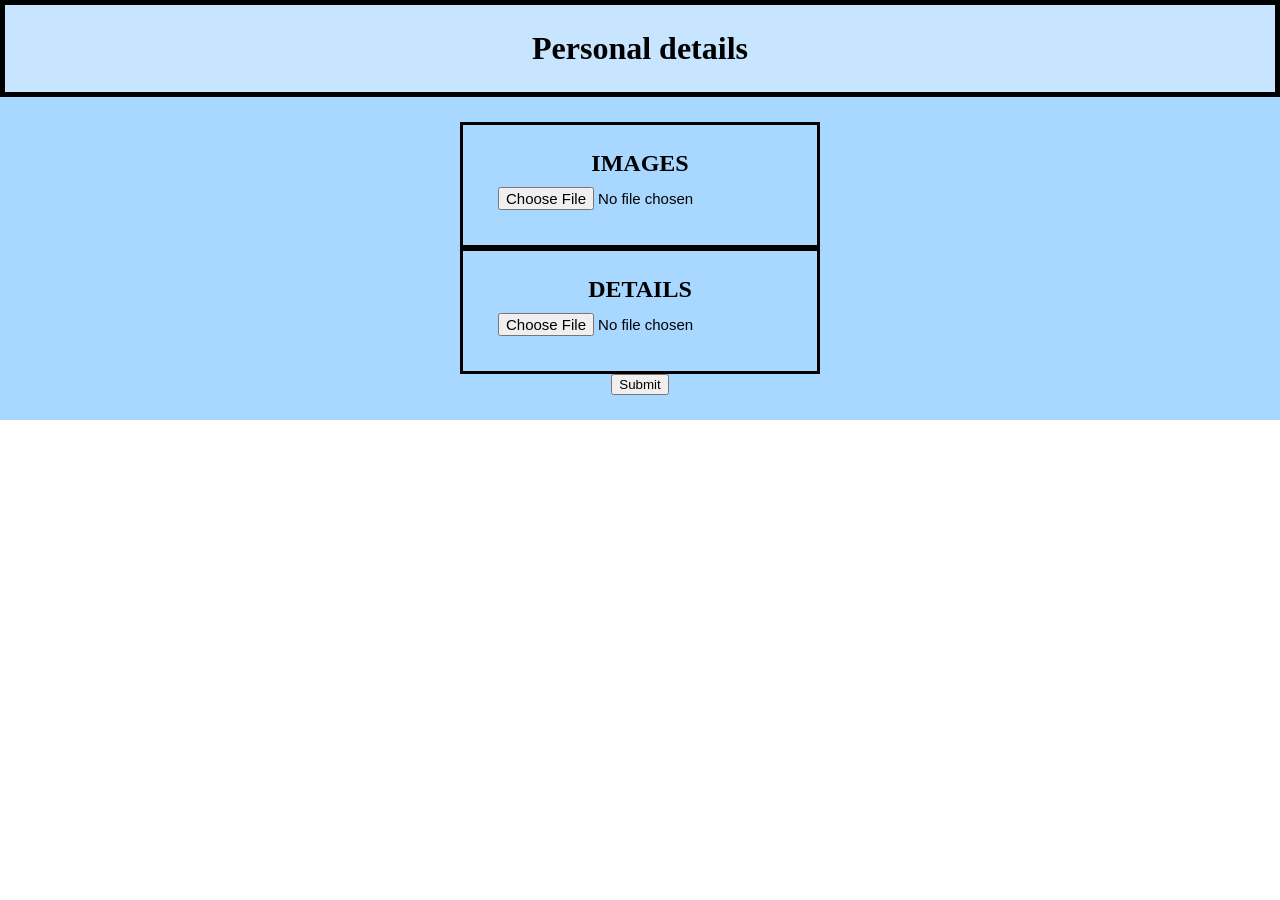
<file: Assignment-1(11-03-2022)/index.html>
<!DOCTYPE html>
<html lang="en">
<head>
    <meta charset="UTF-8">
    <meta name="viewport" content="width=device-width, initial-scale=1.0">
    <title>Personal details</title>
    <link rel="stylesheet" href="./styles.css">
    <script src="./script.js" defer></script>
</head>
<body >
    <div class="header">
        <h1 class="heading">Personal details</h1>
    </div>
    <div class="container">
        <form id="form-1" action="./page-1.html" target="_blank" method="get">
        <div class="subContainer-1">
            <h2>IMAGES</h2>
            <input type="file" id="userImage" name="image" required accept="image/*">
            
        </div>
        <div class="subContainer-1">
            <h2>DETAILS</h2>
            <input type="file" id="userDetails" name="details" required accept=".json">
        </div>
        <input type="submit" id="submit" >
    </form>
    </div>
    
    
</body>
</html>
</file>
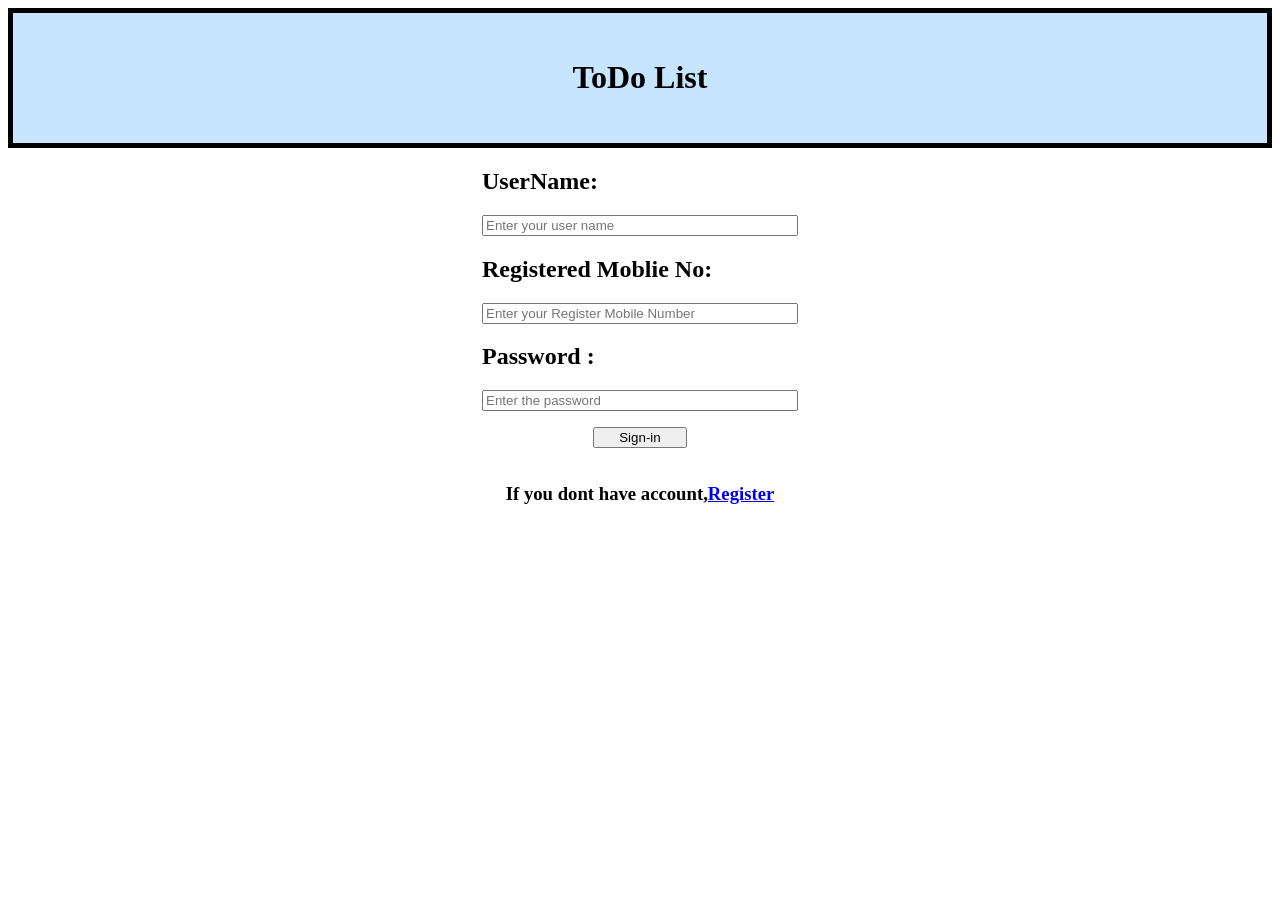
<file: Assignment-2(14-03-2022)/index.html>
<!DOCTYPE html>
<html lang="en">
<head>
    <meta charset="UTF-8">
    <meta name="viewport" content="width=device-width, initial-scale=1.0">
    <title>Log in-TODO List</title>
    <link rel="stylesheet" href="./styles-1.css">
</head>
<body>
    <div class="container">
        <div class="header">
            <h1 class="heading">ToDo List</h1>
        </div>
        <div class="sub-Container">
            <div class="sign-in">
                <form class="credentials" action="./todoList.html" target="_blank">
                    <label for="name"><h2>UserName: </h2></label>
                    <input id="name" placeholder="Enter your user name" type="text" required>
                    <label for="moblieNo"><h2>Registered Moblie No: </h2></label>
                    <input id="moblieNo" type="tel" placeholder="Enter your Register Mobile Number" required>
                    <label for="password"><h2>Password : </h2></label>
                    <input id="password" type="password" placeholder="Enter the password" required>
                    <button id="submit" type="submit">Sign-in</button>
                </form>
            </div>
            <div class="sign-up">
                <h3>If you dont have account,<a href="./sign-up.html" target="_blank">Register</a></h3>
            </div>
        </div>    
    </div>
    <script src="./script-1.js"></script>
</body>
</html>
</file>
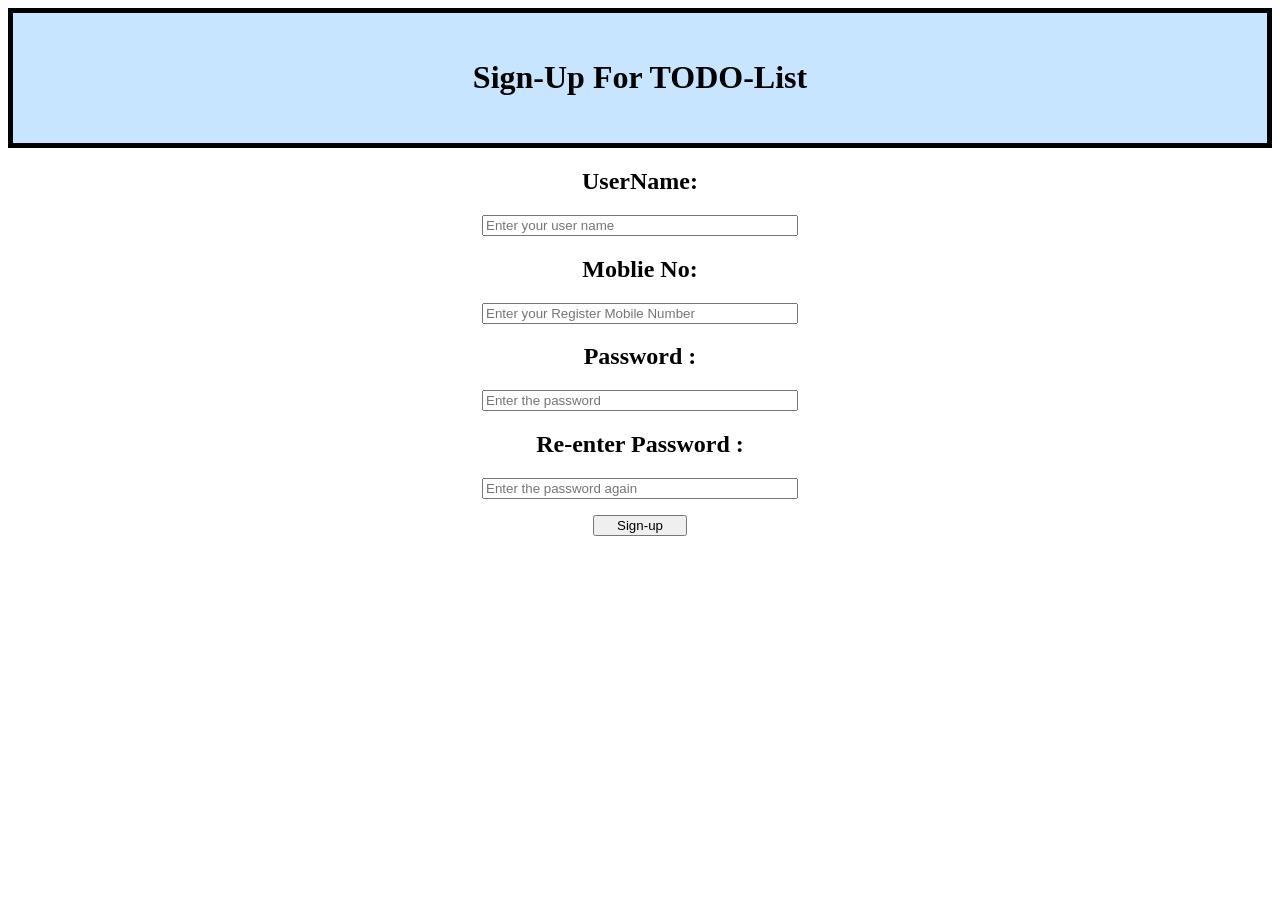
<file: Assignment-2(14-03-2022)/sign-up.html>
<!DOCTYPE html>
<html lang="en">
<head>
    <meta charset="UTF-8">
    <meta name="viewport" content="width=device-width, initial-scale=1.0">
    <title>Sign-up</title>
    <link rel="stylesheet" href="./styles-2.css">
</head>
<body>
    <div class="container">
        <div class="header">
            <h1 class="heading">Sign-Up For TODO-List</h1>
        </div>
        <div class="sub-Container">
            <div class="sign-up">
                <form class="credentials" action="./index.html" target="_blank" method="post">
                    <label for="name"><h2>UserName: </h2></label>
                    <input id="name" placeholder="Enter your user name" type="text" required>
                    <label for="moblieNo"><h2>Moblie No: </h2></label>
                    <input id="moblieNo" placeholder="Enter your Register Mobile Number" type="tel" required>
                    <label for="password"><h2>Password : </h2></label>
                    <input id="password" type="password" placeholder="Enter the password" required>
                    <label for="re-password"><h2>Re-enter Password : </h2></label>
                    <input id="re-password" placeholder="Enter the password again" type="password" required>
                    <button id="submit" type="submit">Sign-up</button>
                </form>
            </div>
        </div>    
    </div>
    <script src="./script-2.js"></script>
</body>
</html>
</file>
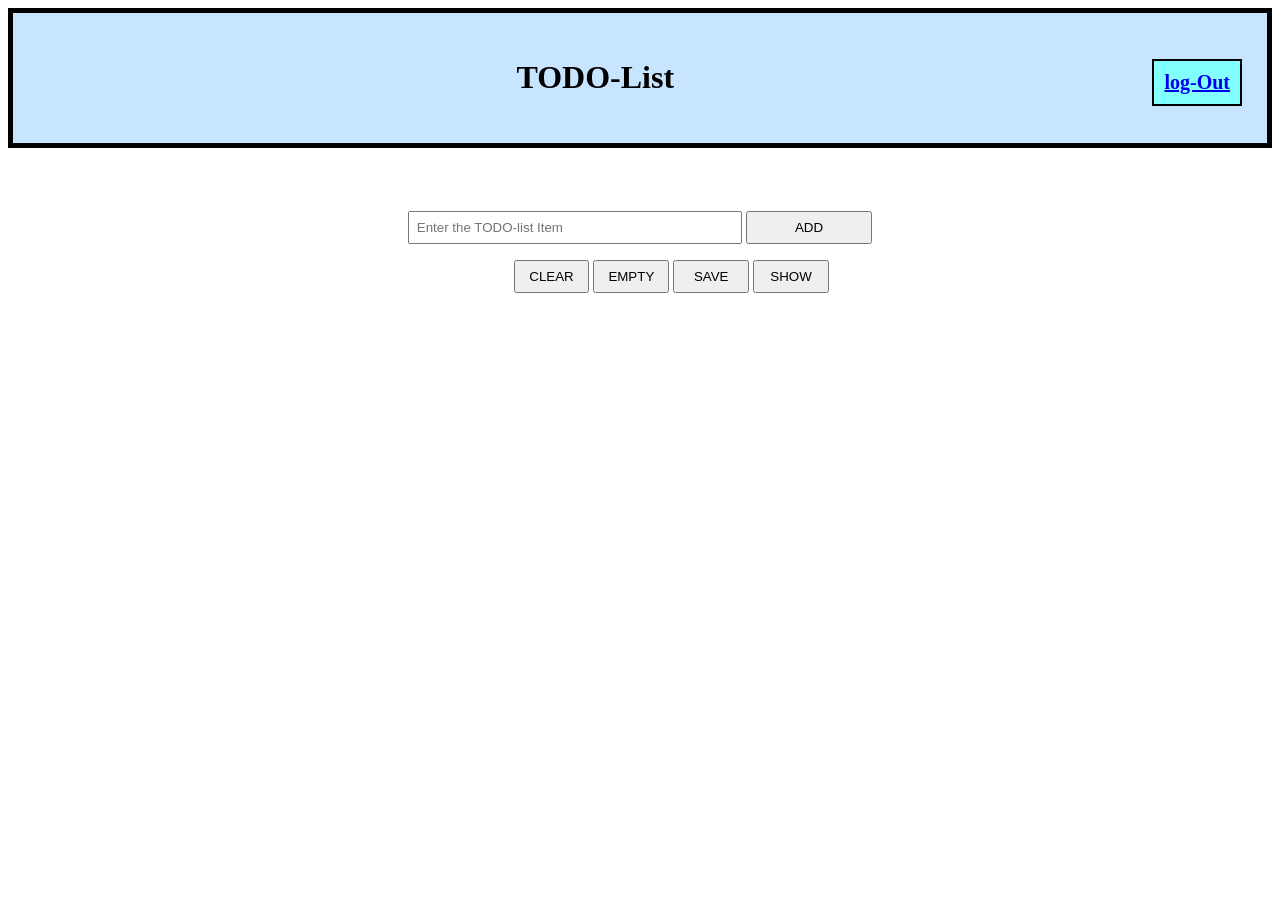
<file: Assignment-2(14-03-2022)/todoList.html>
<!DOCTYPE html>
<html lang="en">
<head>
    <meta charset="UTF-8">
    <meta name="viewport" content="width=device-width, initial-scale=1.0">
    <title>TODO-List</title>
    <link rel="stylesheet" href="./styles-3.css">
</head>
<body>
    <div class="container">
        <div class="header">
            <h1 class="heading">TODO-List<div class="logOut"><a href="./index.html">log-Out</a></div></h1>
            
        </div>
        <div class="sub-Container">
            <div class="todoList">
                <form class="form-1">
                    <input id="task" type="text" placeholder="Enter the TODO-list Item" required>
                    <button id="addBtn" class="button" type="submit">ADD</button>
                </form>
                <div class="answer">
                    <ul id="Mylist"></ul>
                    <button id="clear" class="button" >CLEAR</button>
                    <button id="empty" class="button">EMPTY</button>
                    <button id="save" class="button">SAVE</button>
                    <button id="show" class="button">SHOW</button>
                </div>
            </div>
        </div>    
    </div>
    <script src="./script-3.js"></script>
</body>
</html>
</file>
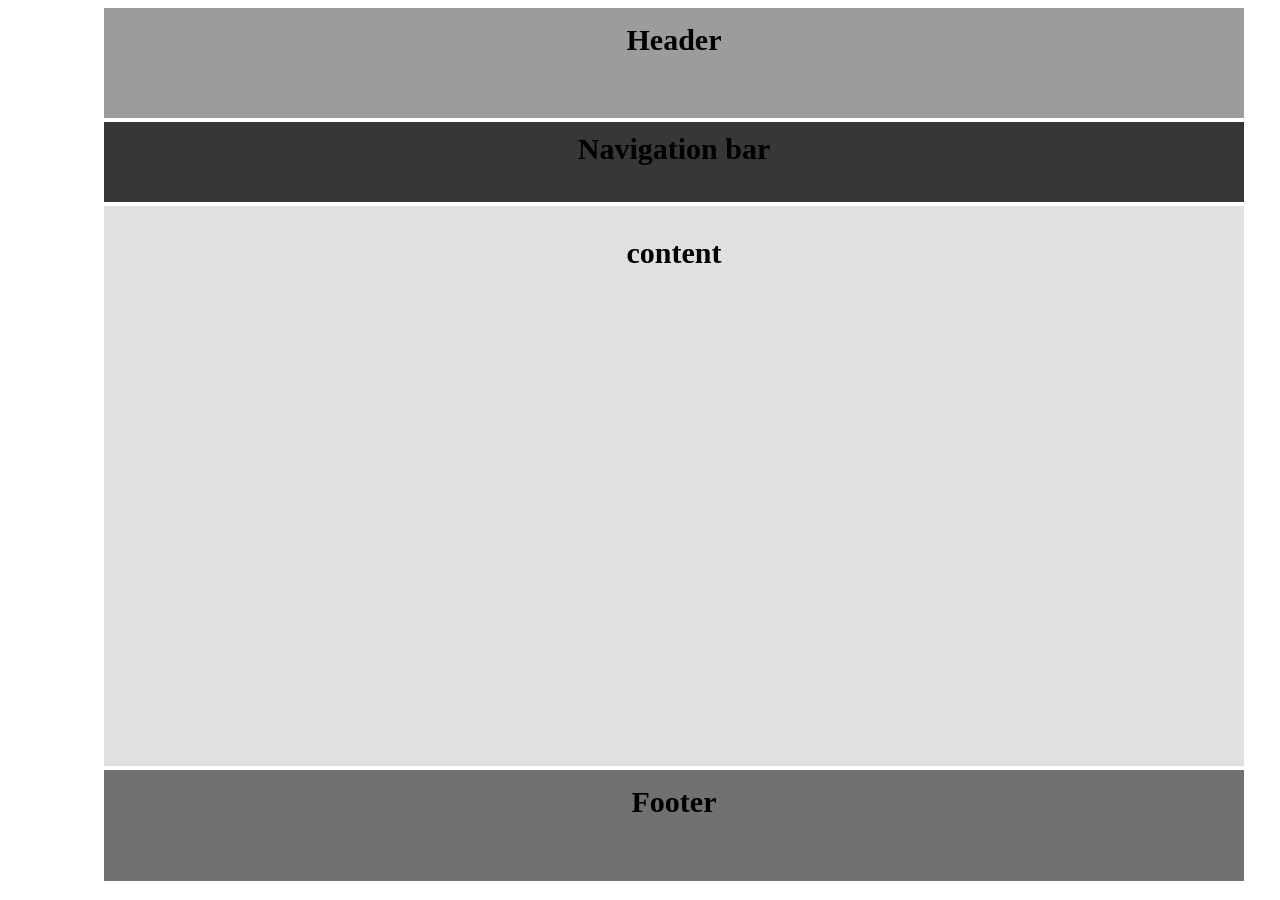
<file: Task-1/Layout-1.html>
<!DOCTYPE html>
<html lang="en">
    <head>
        <title>Naveen Layout</title>
        <style>
            .container{
                margin: auto;
                width: 1080px;
                height: 720px;
            }
            header{
                height: 80px;
                width: 1080px;
                font-weight: bold;
                font-size: 30px;
                color: black;
                background-color: rgb(156, 156, 156);
                padding: 15px 30px;
                margin: 4px;
                text-align: center;
                
            }
            nav{
                height: 60px;
                width: 1080px;
                font-weight: bold;
                font-size: 30px;
                color: black;
                background-color:rgb(56, 54, 54);
                padding: 10px 30px;
                margin: 4px;
                text-align: center;
            }
            .content {
                font-weight: bold;
                font-size: 30px;
                color: black;
                height: 500px;
                width: 1080px;
                background-color: rgb(224, 224, 222);
                padding: 30px;
                margin: 4px;
                text-align: center;
            }
            footer{
                height: 81px;
                width: 1080px;
                font-weight: bold;
                font-size: 30px;
                color: black;
                background-color: rgb(114, 113, 113);
                padding: 15px 30px;
                margin: 4px;
                text-align: center;
            }
        </style>
    </head>
    <body>
    <div class="container">
        <header>Header</header>
        <nav>Navigation bar</nav>
        <div class="content">content</div>
        <footer>Footer</footer>
    </div>
    </body>
</html>
</file>
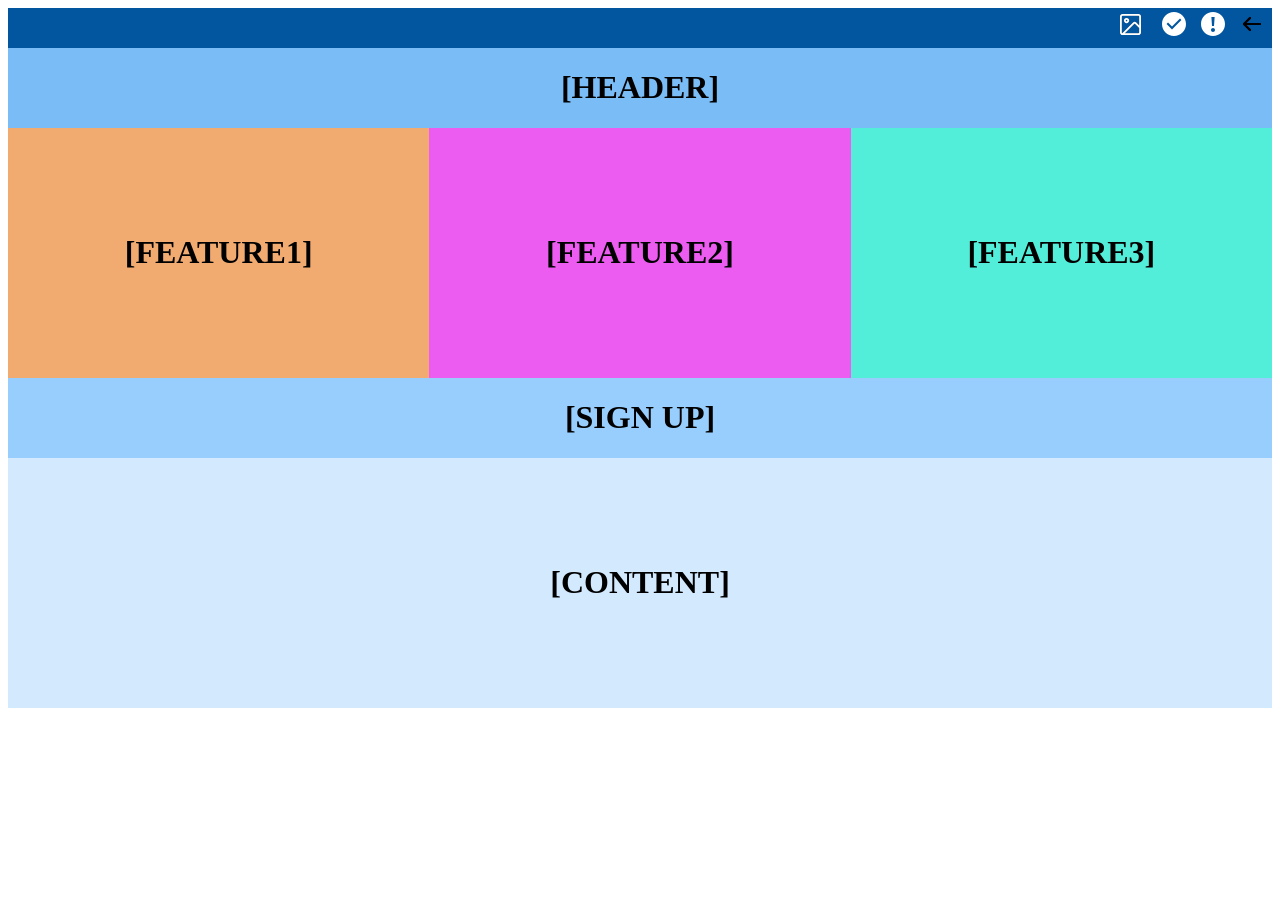
<file: Task-2/Responsive.html>
<!DOCTYPE html>
<html lang="en">
<head>
    <meta charset="UTF-8">
    <meta name="viewport" content="width=device-width, initial-scale=1.0">
    <title>Task-2</title>
    <link rel="stylesheet" href="styles.css">
    <link rel="icon" href="https://encrypted-tbn0.gstatic.com/images?q=tbn:ANd9GcQroWJcCLL3Qxv8UTKdlfZT4JHX7O8LqMdlug&usqp=CAU">
</head>
<body>
    <div class="container">
        <div class="navi"><nav></nav></div>
        <div class="head"><h1>[HEADER]</h1></div>
        <div class="feature">
            <div class="feat-1"><h1>[FEATURE1]</h1></div>
            <div class="feat-2"><h1>[FEATURE2]</h1></div>
            <div class="feat-3"><h1>[FEATURE3]</h1></div>
            <div class="sign-in"><h1>[SIGN UP]</h1></div>
        </div>
        
        <div class="content"><h1>[CONTENT]</h1></div>
    
    </div>
</body>
</html>
</file>
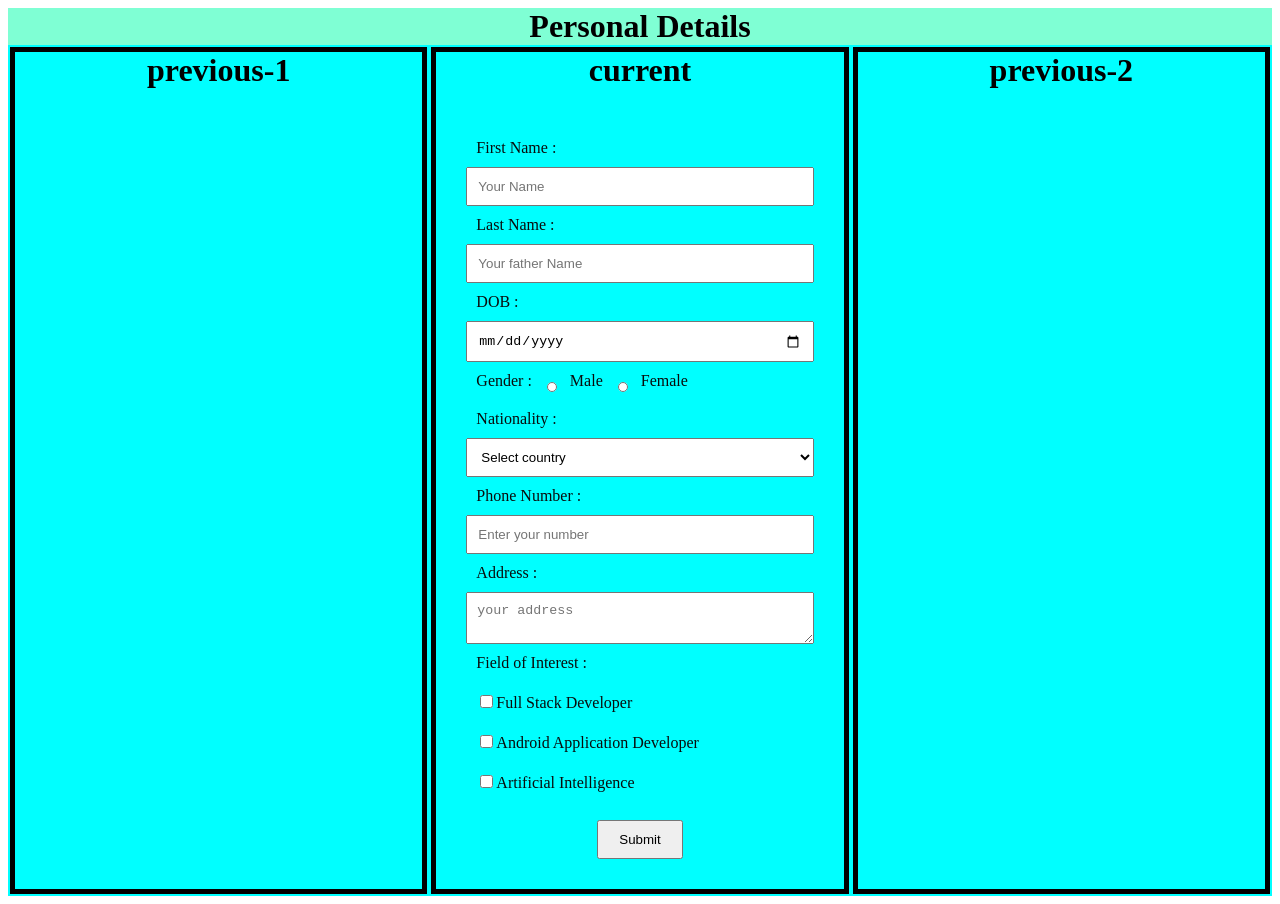
<file: Task-3/form.html>
<!DOCTYPE html>
<html lang="en">
<head>
    <meta charset="UTF-8">
    <meta name="viewport" content="width=device-width, initial-scale=1.0">
    <link rel="icon" href="https://encrypted-tbn0.gstatic.com/images?q=tbn:ANd9GcQroWJcCLL3Qxv8UTKdlfZT4JHX7O8LqMdlug&usqp=CAU">
    <link rel="stylesheet" href="styles1.css">
    <script src="script.js" defer></script>
    <title>form</title>
</head>
<body>
    <div class="head"><h1>Personal Details</h1></div>
    <div class="container">
        <div class="subContainer">
            <h1>previous-1</h1>
            <div></div>
        </div>
        <div class="subContainer">
            <h1>current</h1>
            <form id="form-1">
                <label for="name">First Name : </label>
                <input id="name" type="text" placeholder="Your Name" required>
                <label for="l-name" >Last Name : </label>
                <input id="l-name" type="text" placeholder="Your father Name">
                <label for="dob">DOB  : </label>
                <input id="dob" type="date" placeholder="Your Date of birth">
                <div class="gender">
                    <label>Gender : </label>
                    <input id="male" value="male" name="gender" type="radio">
                    <label for="male">Male</label>
                    <input id="female" value="female" name="gender" type="radio">
                    <label for="female" >Female</label>
                </div>
                <label for="nation">Nationality : </label>
                <select id="nation">
                    <option>Select country</option>
                    <option>india</option>
                    <option>USA</option>
                </select>
                <label for="number">Phone Number : </label>
                <input type="tel" id="number" placeholder="Enter your number">
                <label for="address">Address : </label>
                <textarea id="address" placeholder="your address" value="addresses"></textarea>
                <div class="interest">
                    <label>Field of Interest : </label>
                    <label><input id="fullStack" value="Full Stack Developer" type="checkbox" name="interest">Full Stack Developer</label>
                    <label><input id="android" value="Android Application Developer" type="checkbox" name="interest">Android Application Developer</label>
                    <label><input id="AI" value="Artificial Intelligence" type="checkbox" name="interest">Artificial Intelligence</label>
                </div>
                <br>
                <input id="sub" type="submit" >
            </form>
        </div>
        <div class="subContainer">
            <h1>previous-2</h1>
            <div ></div>
        </div>
    </div>

</body>
</html>
</file>
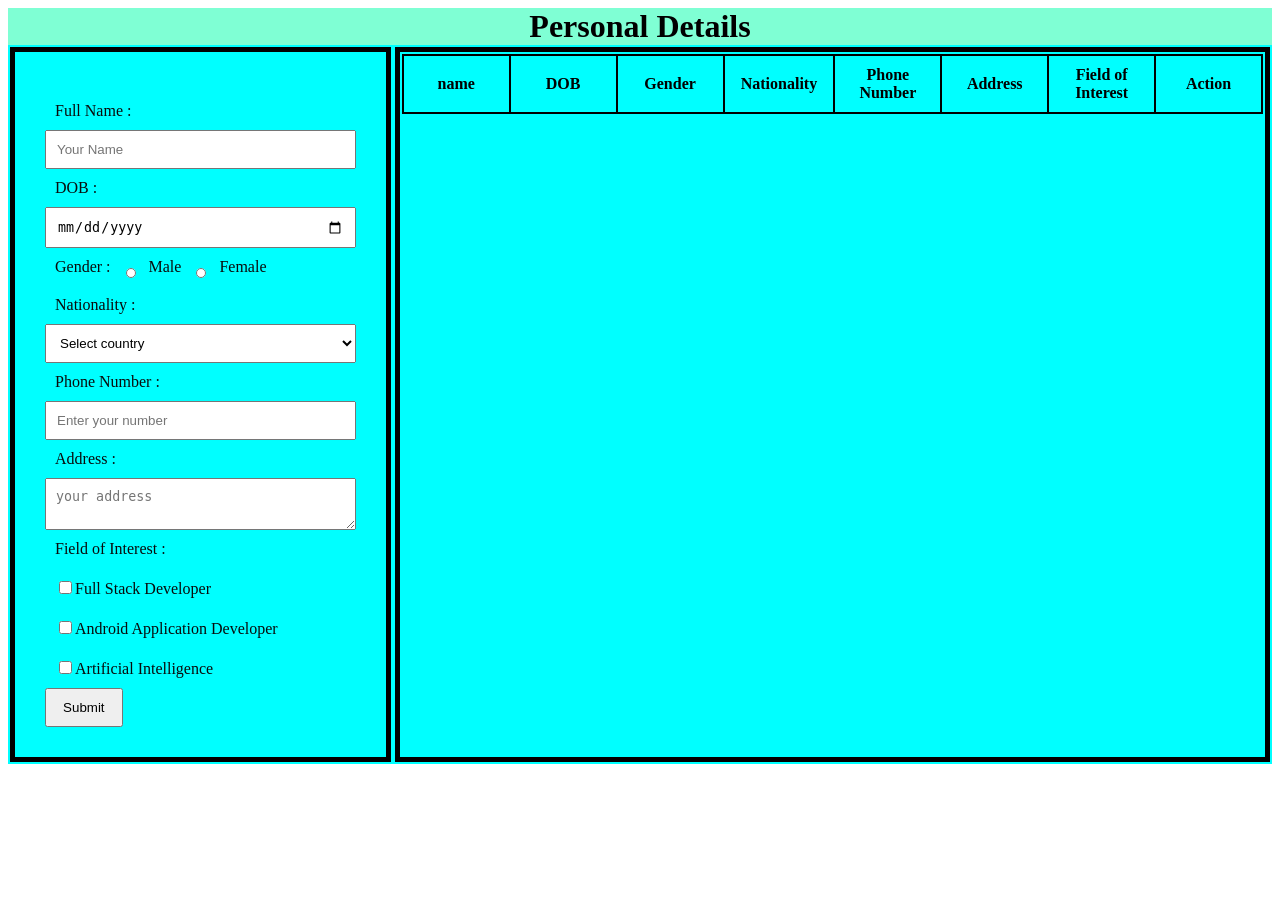
<file: Task-4/form_CRUD.html>
<!DOCTYPE html>
<html lang="en">
<head>
    <meta charset="UTF-8">
    <meta name="viewport" content="width=device-width, initial-scale=1.0">
    <link rel="icon" href="https://encrypted-tbn0.gstatic.com/images?q=tbn:ANd9GcQroWJcCLL3Qxv8UTKdlfZT4JHX7O8LqMdlug&usqp=CAU">
    <link rel="stylesheet" href="style.css">
    <title>form</title>
    <script src="script.js" defer></script>
</head>
<body>
    <div class="head"><h1>Personal Details</h1></div>
    <div class="container">
        
        <div class="subContainer">
            <form id="form-1">
                <label for="name">Full Name : </label>
                <input id="name" type="text" placeholder="Your Name" required>
                <label for="dob">DOB  : </label>
                <input id="dob" type="date" placeholder="Your Date of birth" required>
                <div class="gender">
                    <label>Gender : </label>
                    <input id="male" value="male" name="gender" type="radio" required>
                    <label for="male">Male</label>
                    <input id="female" value="female" name="gender" type="radio" required>
                    <label for="female" >Female</label>
                </div>
                <label for="nation">Nationality : </label>
                <select id="nation" required>
                    <option>Select country</option>
                    <option>india</option>
                    <option>USA</option>
                </select>
                <label for="number">Phone Number : </label>
                <input type="number" id="number" placeholder="Enter your number" required>
                <label for="address">Address : </label>
                <textarea id="address" placeholder="your address" value="addresses" required></textarea>
                <div class="interest">
                    <label>Field of Interest : </label>
                    <label><input id="fullStack" value="Full Stack Developer" type="checkbox" name="interest">Full Stack Developer</label>
                    <label><input id="android" value="Android Application Developer" type="checkbox" name="interest">Android Application Developer</label>
                    <label><input id="AI" value="Artificial Intelligence" type="checkbox" name="interest">Artificial Intelligence</label>
                </div>
                <div class="btn">
                    <input id="sub" type="submit" >
                </div>
            </form>
        </div>
        <div class="table">
            <table aria-describedby="Details">
                <tbody>
                    <tr>
                        <th class="Name">name</th>
                        <th class="DOB">DOB</th>
                        <th class="Gender">Gender</th>
                        <th class="Nationality">Nationality</th>
                        <th class="Phonenumber">Phone Number</th>
                        <th class="address">Address</th>
                        <th class="Interest">Field of Interest</th>
                        <th class="action">Action</th>
                    </tr>
                    
                </tbody>
            </table>
        </div>
    </div>
    
</body>
</html>
</file>
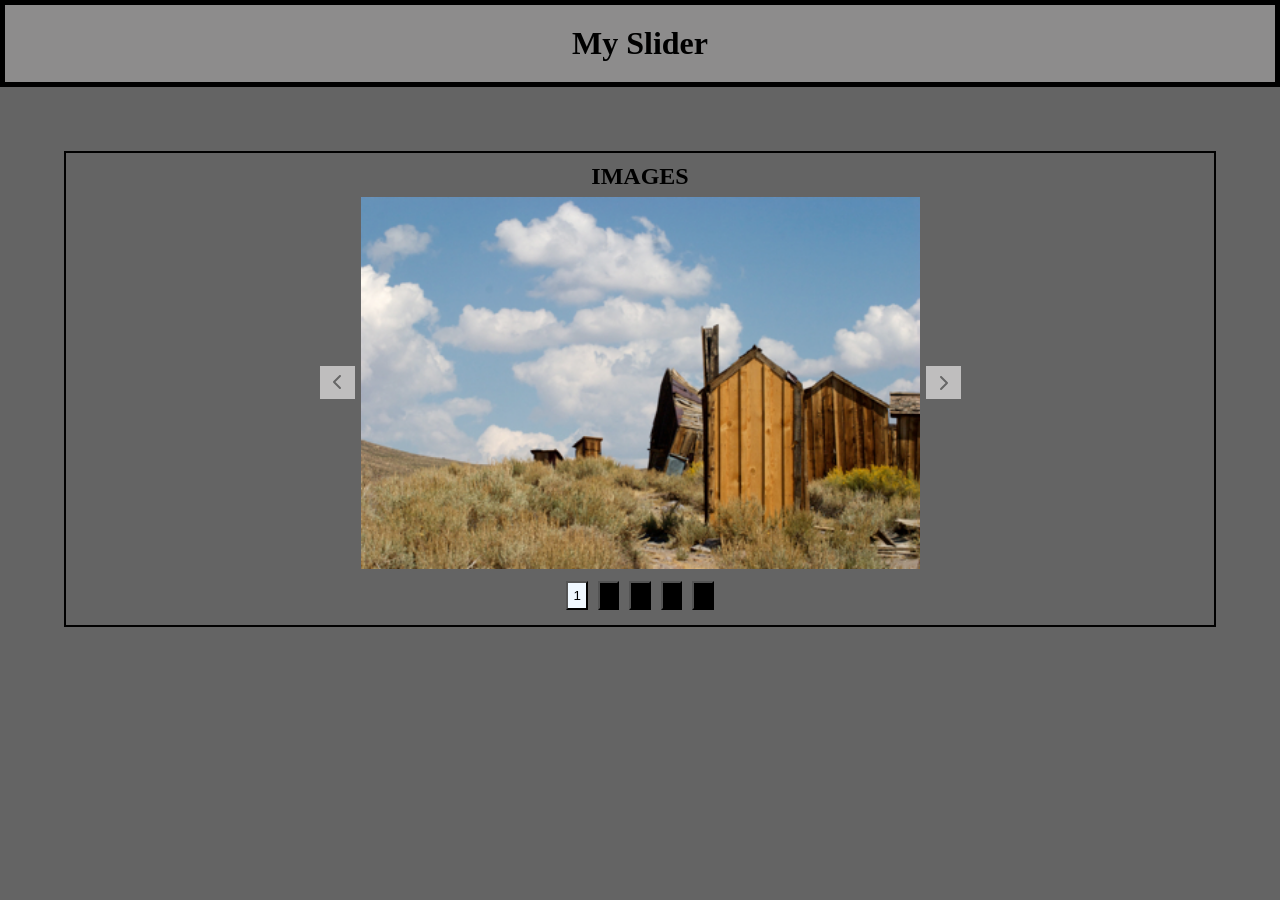
<file: Task-5/slider.html>
<!DOCTYPE html>
<html lang="en">
<head>
    <meta charset="UTF-8">
    <meta name="viewport" content="width=device-width, initial-scale=1.0">
    <link rel="icon" href="https://encrypted-tbn0.gstatic.com/images?q=tbn:ANd9GcQroWJcCLL3Qxv8UTKdlfZT4JHX7O8LqMdlug&usqp=CAU">
    <title>slider</title>
    <link rel="stylesheet" href="styles-5.css">
    <script src="./script-5.js" defer></script>
</head>
<body>
    <div class="container">
        <div class="head"><h1>My Slider</h1></div>
        <div class="subContainer">
            <div class="subHead"><h2>IMAGES</h2></div>
            <div class="imgCon">
                <div id="prev"></div>
                <img src="./images/image1.jpg" alt="image" id="images" >
                <div id="next"></div>
            </div>
            <div class="pointer">
                <button class="navi" onclick="change(0)">1</button>
                <button class="navi" onclick="change(1)">2</button>
                <button class="navi" onclick="change(2)">3</button>
                <button class="navi" onclick="change(3)">4</button>
                <button class="navi" onclick="change(4)">5</button>
            </div>
        </div>
    </div>
</body>
</html>
</file>
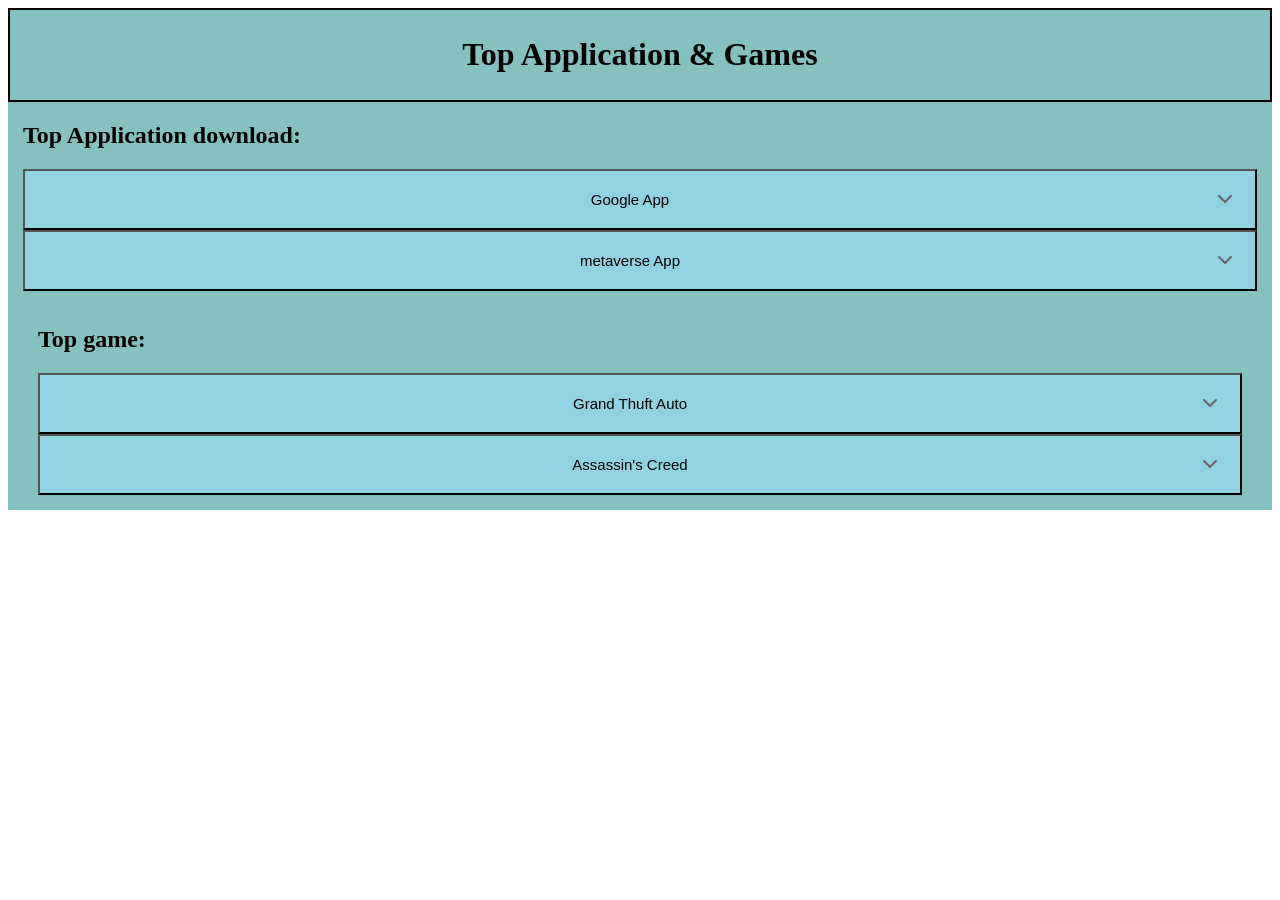
<file: Task-6/collaspeTab.html>
<!DOCTYPE html>
<html lang="en">
<head>
    <title>CollapseTab</title>
    <meta name="viewport" content="width=device-width, initial-scale=1">
    <link rel="icon" href="https://encrypted-tbn0.gstatic.com/images?q=tbn:ANd9GcQroWJcCLL3Qxv8UTKdlfZT4JHX7O8LqMdlug&usqp=CAU">
    <link rel="stylesheet" href="./styles-6.css">
    <script src="script-6.js" defer></script>
</head>
<body>
    <div class="container">
        <div class="heading">
            <h1>Top Application & Games</h1>
        </div>
        <div class="subContainer">
            <h2>Top Application download:</h2>
            <div class="app">
                <button class="collapseTab">Google App</button>
                <div class="content">
                    <a href="https://www.google.co.in/" target="_blank" class="in-content">Google</a>
                    <a href="https://www.youtube.com/" target="_blank" class="in-content">Youtube</a>
                    <a href="https://maps.google.com/" target="_blank" class="in-content">Google Map</a>
                    <a href="https://www.google.com/gmail/" target="_blank" class="in-content">Google Mail</a>
                </div>
                <button class="collapseTab">metaverse App</button>
                <div class="content">
                    <a href="https://www.facebook.com/" target="_blank" class="in-content">Facebook</a>
                    <a href="https://www.instagram.com/" target="_blank" class="in-content">Instagram</a>
                    <a href="https://www.whatsapp.com/" target="_blank" class="in-content">Whatsapp</a>
                </div>
            </div>
            <div class="game">
                <h2>Top game:</h2>
                <button class="collapseTab">Grand Thuft Auto</button>
                <div class="content">
                    <a href="https://www.rockstargames.com/games/grandtheftauto3" target="_blank" class="in-content">GTA 3</a>
                    <a href="https://www.rockstargames.com/games/vicecity" target="_blank" class="in-content">GTA : vicecity</a>
                    <a href="https://www.rockstargames.com/games/sanandreas" target="_blank" class="in-content">GTA : sanandres</a>
                    <a href="https://www.rockstargames.com/V/" target="_blank" class="in-content">GTA 5</a>
                </div>
                <button class="collapseTab">Assassin's Creed</button>
                <div class="content">
                    <a href="https://www.ubisoft.com/en-gb/game/assassins-creed/assassins-creed" target="_blank" class="in-content">Assassin Creed 1</a>
                    <a href="https://www.ubisoft.com/en-us/game/assassins-creed/assassins-creed-ii" target="_blank" class="in-content">Assassin Creed 2</a>
                    <a href="https://www.ubisoft.com/en-gb/game/assassins-creed/brotherhood" target="_blank" class="in-content">Assassin Creed: Brotherhood</a>
                    <a href="https://www.ubisoft.com/en-gb/game/assassins-creed/revelations" target="_blank" class="in-content">Assassin Creed: Revelation</a>
                    <a href="https://www.ubisoft.com/en-gb/game/assassins-creed/assassins-creed-3-remastered" target="_blank" class="in-content">Assassin Creed 3</a>
                    <a href="https://www.ubisoft.com/en-gb/game/assassins-creed/iv-black-flag" target="_blank" class="in-content">Assassin Creed 4: Black Flag</a>
                    <a href="https://www.ubisoft.com/en-gb/game/assassins-creed/rogue-remastered" target="_blank" class="in-content">Assassin Creed: Rogue</a>
                    <a href="https://www.ubisoft.com/en-gb/game/assassins-creed/unity" target="_blank" class="in-content">Assassin Creed: Unity</a>
                    <a href="https://www.ubisoft.com/en-gb/game/assassins-creed/syndicate" target="_blank" class="in-content">Assassin Creed: Syndicate</a>
                    <a href="https://www.ubisoft.com/en-gb/game/assassins-creed/origins" target="_blank" class="in-content">Assassin Creed: Origin</a>
                    <a href="https://www.ubisoft.com/en-gb/game/assassins-creed/valhalla" target="_blank" class="in-content">Assassin Creed: Valhalla</a>
                </div>
            </div>
        </div>
    </div>

</body>
</html>
</file>
<file: Assignment-1(11-03-2022)/styles.css>
*{
    margin: 0;
}
.header{
    text-align: center;
    background-color: #c7e5ff;
    border: 5px solid black;
}
.heading,.subContainer-1,.footer,.container{
    padding: 25px;
}
.container{
    display: flex;
    background-color: #a8d7ff;
    
    
}
.form-1,.container{
    text-align: center;
    justify-content: center;
}
.subContainer-1{
    flex: 50%;
    text-align: center;
    border: 3px solid black;
}
.footer{
    text-align: center;
    background-color: #9bc9f1;
    border: 4px solid black;
}
/*#submit{
    padding: 10px;
    width: 25%;
    font-size: 20px;
}*/
#userImage,#userDetails{
    font-size: 15px;
    padding: 10px;
}
</file>
<file: Assignment-2(14-03-2022)/styles-1.css>
.credentials{
    display: flex;
    flex-direction: column;
    width: 25%;
}
.header{
    text-align: center;
    background-color: #c7e5ff;
    border: 5px solid black;
}
.heading{
    padding: 25px;
}
.sign-in{
    display: flex;
    justify-content: center;
}
#submit{
    width: 30%;
    margin: 5% 35%;
}
.sign-up{
    text-align: center;
}
</file>
<file: Assignment-2(14-03-2022)/styles-2.css>
.credentials{
    display: flex;
    flex-direction: column;
    width: 25%;
}
.header{
    text-align: center;
    background-color: #c7e5ff;
    border: 5px solid black;
}
.heading{
    padding: 25px;
}
.sign-up{
    display: flex;
    justify-content: center;
    text-align: center;
}
#submit{
    width: 30%;
    margin: 5% 35%;
}
</file>
<file: Assignment-2(14-03-2022)/styles-3.css>
.header{
    text-align: center;
    background-color: #c7e5ff;
    border: 5px solid black;
}
.sub-Container{
    margin-top: 5%;
}
.heading{
    padding: 25px;
}
.form-1{
    text-align: center;
}
#task{
    padding: 7px;
    width: 25%;
}
.button{
    width: 10%;
    padding: 7px;
}
.answer{
    margin-left: 40%;
    
}
.logOut{
    float: right;
    font-size: 20px;
    padding: 10px;
    border: 2px solid;
    background-color: #82ffff;
}
</file>
<file: Task-2/styles.css>
.head,.feat-1,.feat-2,.feat-3,.sign-in,.content{
    justify-content: center;
    align-items: center;
    display: flex;
}
nav{
    background-image: url(images/spriteimage.svg);
    height: 40px;
    width: 154px;
    float: right;
    background-position: -239px 43px;
}
.navi{
    height: 40px;
    background-color: rgb(2, 86, 160);
    
}
.head{
    background-color: rgb(122, 188, 245);
}
.feature{
    display: flex;
    flex-wrap: wrap;
}
.feat-1,.feat-2,.feat-3{
    flex: 33%;
    height: 250px;
}
.feat-1{
    background-color: rgb(241, 171, 113);
}
.feat-2{
    background-color: rgb(237, 92, 241);
}
.feat-3{
    background-color: rgb(83, 238, 217);
}
.sign-in{
    background-color: rgb(152, 206, 253);
    flex-wrap: wrap;
    flex: 33%;
}
.content{
    background-color: rgb(211, 233, 253);
    height: 250px ;
}
@media screen and (min-width:481px) and (max-width: 768px){
    .feat-1,.feat-2,.feat-3,.sign-in,.content{
        flex: 50%;
    }
}
@media  screen and (min-width:320px) and (max-width: 480px){
    .feat-1,.feat-2,.feat-3,.sign-in,.content{
        flex: 100%;
    }
}
</file>
<file: Task-3/styles1.css>
form{
    display:flex;
    flex-direction: column;
    padding: 30px;
    margin-top: 10px;
    margin-left: auto;
    margin-right: auto;
    
}
label{
    color: rgb(9, 12, 12);
    padding: 10px;
}
textarea,select,input{
    padding: 10px;
}
.head{
    text-align: center;
    background-color: aquamarine;
    margin: 0px;
}
h1{
    margin: 0px;
    text-align: center;
}
.container{
    margin-top: 0px;
    background-color: aqua;
    display: flex;
    
    
}
.subContainer{
    flex: 33%;
    border-style: solid;
    border-width: 5px;
    margin: 2px;
}

#male,#female{
    width: 10px;
    margin-top: 12px;
}
.gender{
    display: flex;
}
#sub{
    width: 25%;
    margin-left: auto;
    margin-right: auto;
}
.interest{
    display:grid ;
}
</file>
<file: Task-4/style.css>
form{
    display:flex;
    flex-direction: column;
    padding: 30px;
    margin-top: 10px;
    margin-left: auto;
    margin-right: auto;
    
}
label{
    color: rgb(9, 12, 12);
    padding: 10px;
}
textarea,select,input{
    padding: 10px;
}
.head{
    text-align: center;
    background-color: aquamarine;
    margin: 0px;
}
h1{
    margin: 0px;
    text-align: center;
}
.container{
    margin-top: 0px;
    background-color: rgb(0, 255, 255);
    display: flex;
    
    
}
.subContainer{
    width: 30%;
    border-style: solid;
    border-width: 5px;
    margin: 2px;
}


#male,#female{
    width: 10px;
    margin-top: 12px;
}
.gender{
    display: flex;
}
#sub{
    width: 25%;
    margin-left: auto;
    margin-right: auto;
}
.interest{
    display:flex ;
    flex-direction: column;
}
.table{
    width: 70%;
    border-style: solid;
    border-width: 5px;
    margin: 2px;
}
table{
    margin: 2px;
    border-collapse: collapse;
    

}
td,th{
    border: 2px solid;
    padding: 10px;
    width: 11%;

}
.details{
    width: 11%;
}
</file>
<file: Task-5/styles-5.css>
*{
    margin: 0px;
}
body{
    background-color: rgb(100, 100, 100);
}
.container{
    display: flex;
    flex-direction: column;
    justify-content: center;
}
.head{
    display: flex;
    background-color: rgb(141, 140, 140);
    justify-content: center;
    padding: 20px;
    border: 5px solid #000000;
}
.subContainer{
    display: flex;
    flex-direction: column;
    margin: 5%;
    padding: 10px;
    border: 2px solid #000000;
}
.subHead{
    text-align: center;
}
.imgCon{
    display: flex;
    justify-content: center;
    margin: 5px;
}
#next,#prev{
    margin-top: auto;
    margin-bottom: auto;
    width: 33px;
    height: 35px;
    background-color: #bfbebe;
    background-image: url(./images/spriteimage.svg);
    background-position: -590px 87px;

}
#prev{
    transform: rotate(90deg);
    margin-right: 5px;
}
#next{
    transform: rotate(-90deg);
    margin-left: 5px;
}

#images{
    padding: 2px;
    width: 50%;
}
.pointer{
    display: flex;
    justify-content: center;
}
.navi{
    padding: 5px;
    background-color: #000;
    margin: 5px;
}
</file>
<file: Task-6/styles-6.css>
.container{
    background-color: #84c1c0;
}
.subContainer{
    margin: 0px 15px ;
}
.collapseTab {
    background-color: #91d3e0;
    padding: 20px;
    width: 100%;
    font-size: 15px;
}

.collapseTab:after {
    float: right;
    content: " ";
    width: 20px;
    height: 15px;
    background-image: url(./images/spriteimage.svg);
    background-position: -596px 77px;
}

.active:after {
    float: right;
    transform: rotate(180deg);
}

.content {
    padding: 0 15px;
    display: flex;
    flex-direction: column;
    text-align: center;
    max-height: 0;
    overflow: hidden;
    transition: 1s ease-in;
    
}
.in-content{
    font-size: 15px;
    padding: 15px;
}
.content :nth-child(odd){
    background-color: #7ab9f9;
}
.content :nth-child(even){
    background-color: #adbaf9;
}
.heading{
    text-align: center;
    padding: 5px;
    border: 2px solid;
}
.game{
    padding: 15px;
}
</file>
